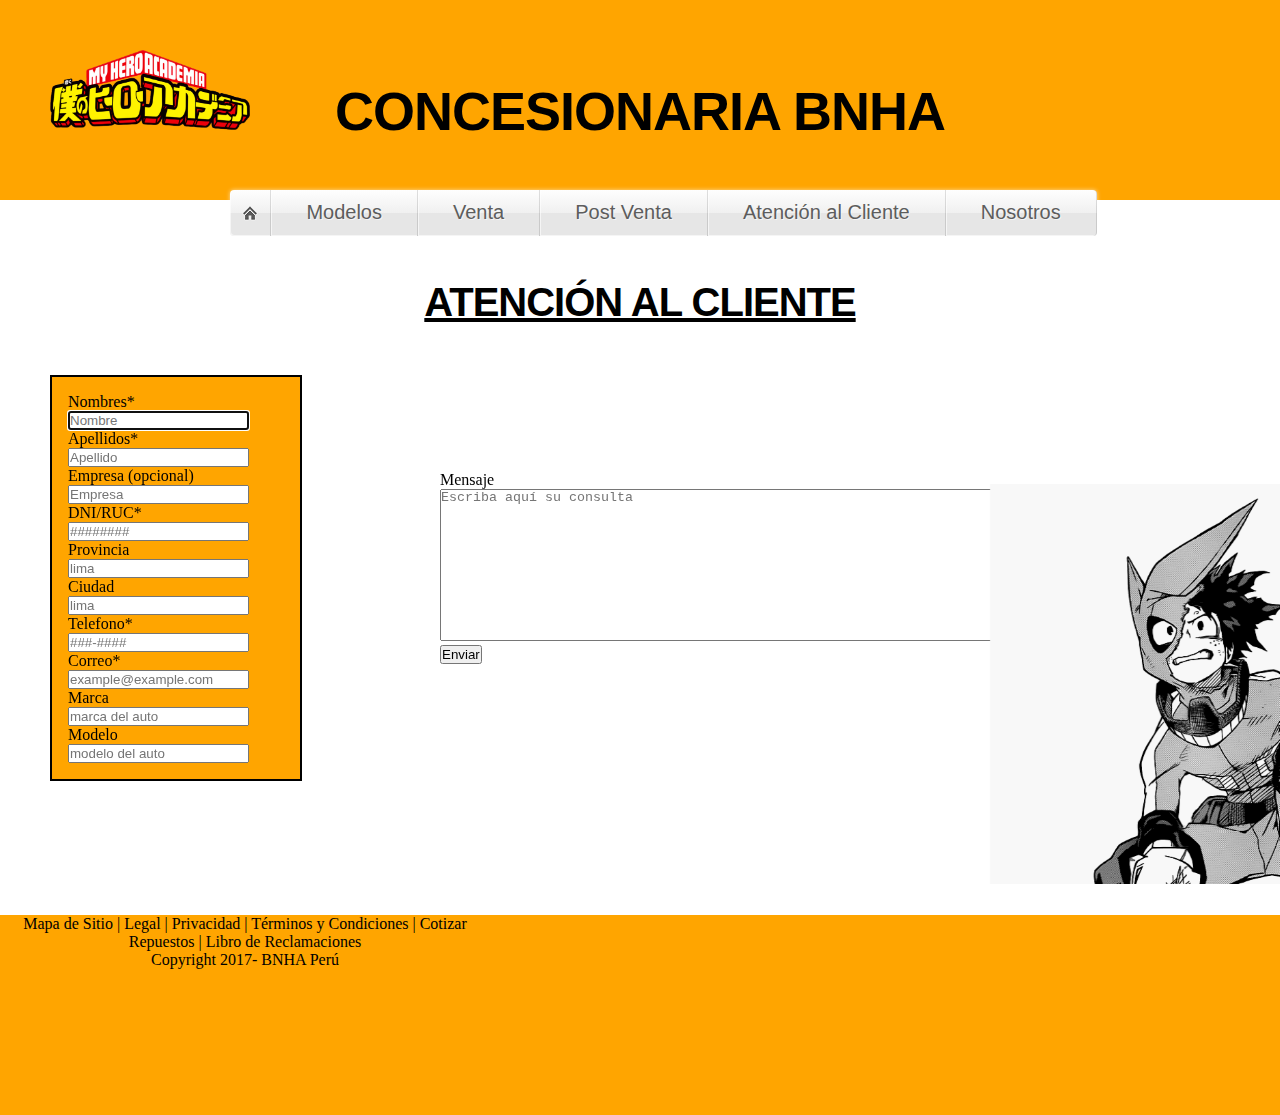
<file: VENTABNHA/AtencionCliente.html>
<!DOCTYPE html>
<html lang="en">
<head>
	<meta charset="UTF-8">
	<title>Venta de Autos BNHA</title>
	<link rel="stylesheet" type="text/css" href="css/Estilos.css">
</head>
<body>
	<div id=Header>
	    <img class="ImagenLOGO" src="IMAGENES/bnhalogo.png" width="200px" height="80px"  >
		<h2 class="Titulos">Concesionaria BNHA</h2>


   
	</div>
	<nav>
            <ul class="fancyNav">
                <li id="Home"><a href="Index.html" class="homeIcon">Modelos</a></li>
                <li id="Modelos"><a href="#Modelos">Modelos</a></li>
                <li id="Venta"><a href="#Venta">Venta</a></li>
                <li id="PostVenta"><a href="#PostVenta">Post Venta</a></li>
                <li id="AtenciónAlCliente"><a href="AtencionCliente.html">Atención al Cliente</a></li>
                <li id="Nosotros"><a href="#Nosotros">Nosotros</a></li>
            </ul>
        </nav>

	<h1 id="h1" style="text-decoration: underline">ATENCIÓN AL CLIENTE</h1>
<div id="Section">
<div id="miformulario">
<form name="miformulario" id="formulario" method="get" >
        Nombres* </br>
        <input type="text" name="nombre" id="nombre" placeholder="Nombre" autofocus required></br>
        Apellidos* </br>
        <input type="text" name="apellido" id="apellido" placeholder="Apellido" required></br>
        Empresa (opcional)</br>
        <input type="text" name="empresa" id="empresa" placeholder="Empresa"></br>
        DNI/RUC*</br>
        <input type="text" name="dni" id="dni" placeholder="########" required maxlength="8" minlength="8" pattern="[0-9]\d{7}$"></br>
        Provincia</br>
        <input type="text" name="provincia" id="provincia" placeholder="lima"></br>
        Ciudad</br>
        <input type="text" name="ciudad" id="ciudad" placeholder="lima"></br>
        Telefono*</br>
        <input type="tel" name="telefono" id="telefono" placeholder="###-####" required></br>
        Correo*</br>
        <input type="email" name="miemail" id="miemail" placeholder="example@example.com" required></br>
        Marca</br>
        <input type="text" name="marca" id="marca" list="marcas" placeholder="marca del auto">
        <datalist id="marcas">
            <option value="HYUNDAI">
            <option value="TOYOTA">
            <option value="BMW">
        </datalist></br>
        Modelo</br>
        <input type="text" name="modelo" id="modelo" placeholder="modelo del auto"></br>
</div>

<div id="miformulario1">
        Mensaje</br>
        <textarea id="comentario" rows="10" cols="80" placeholder="Escriba aquí su consulta"></textarea></br>
        <input type="submit" value="Enviar" id="enviar">
</div>

</form>
        <img src="IMAGENES/DEKU1.png" id="imagen1" width="350px" height="400px">
</div>
	<div id="footer">
		Mapa de Sitio | Legal | Privacidad | Términos y Condiciones | Cotizar Repuestos |   Libro de Reclamaciones
        <p align="center" >Copyright 2017- BNHA Perú</p>
	</div>
</body>
</html>
</file>
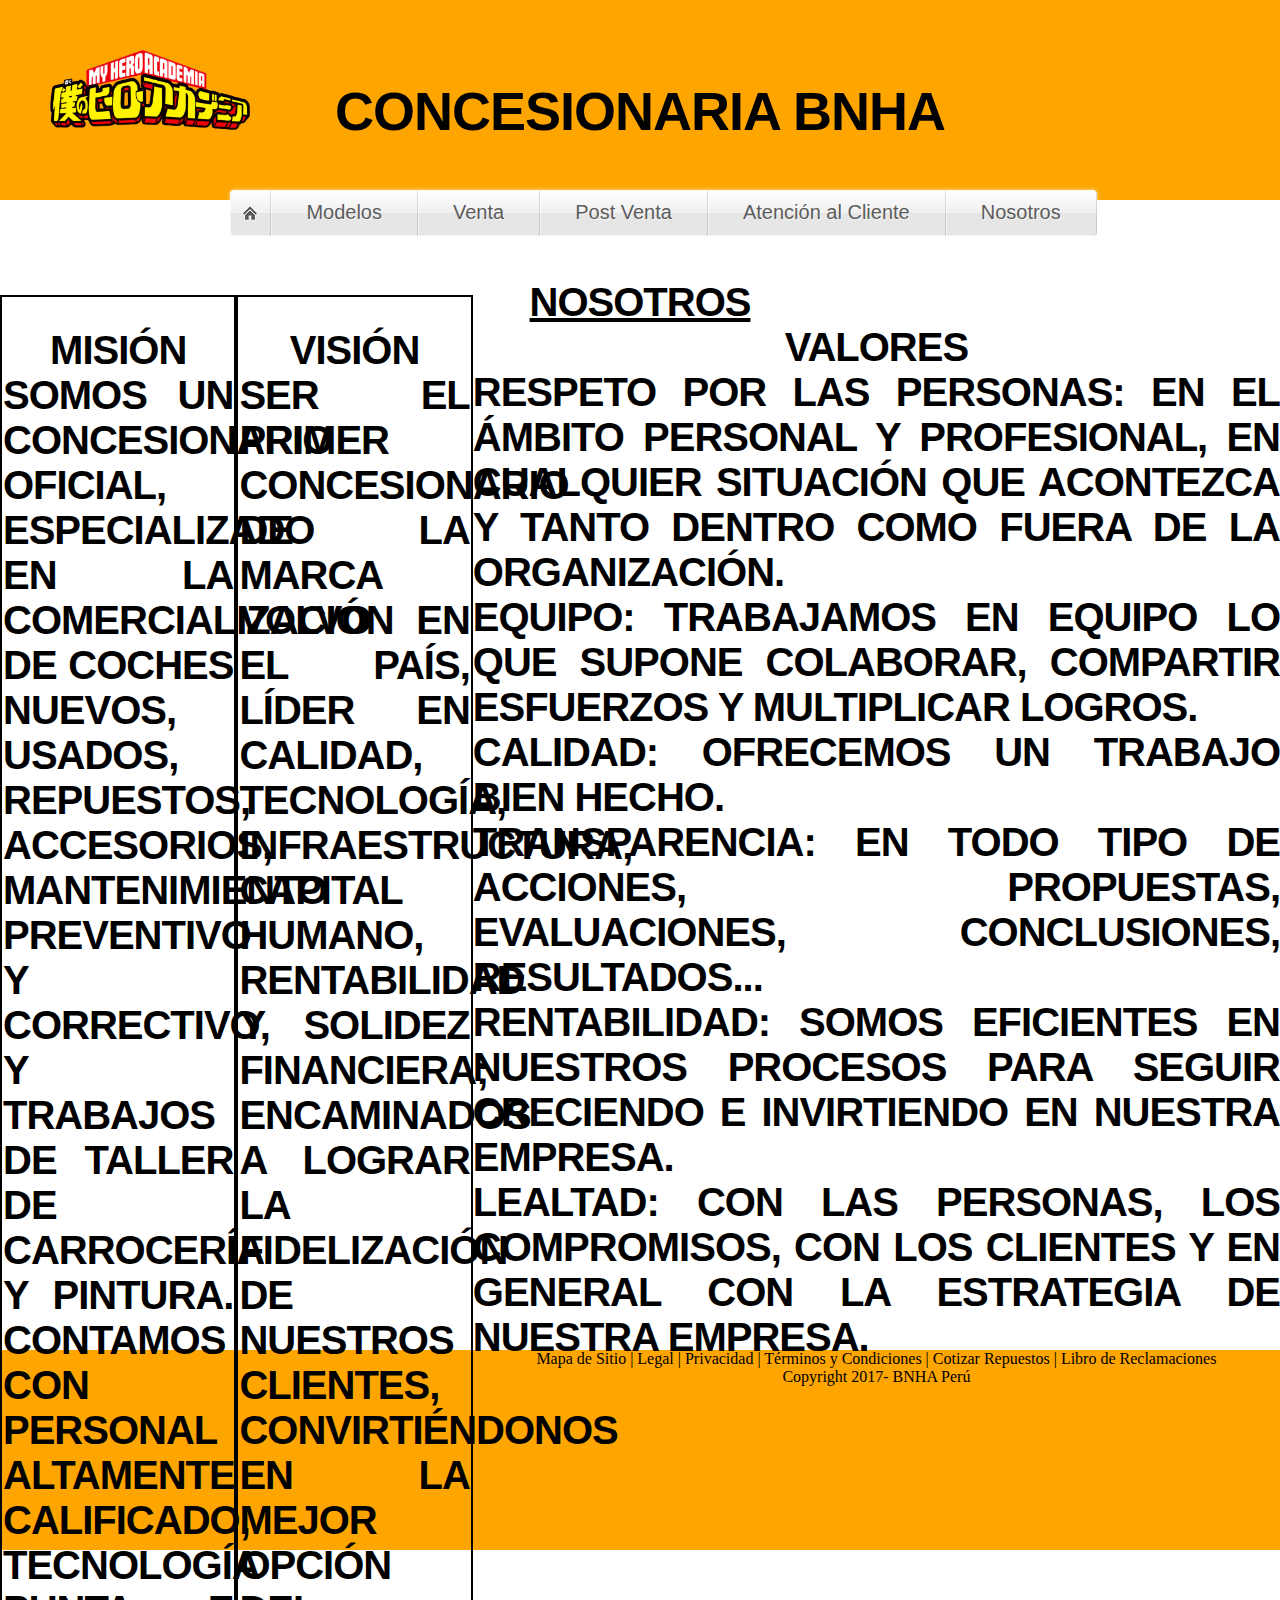
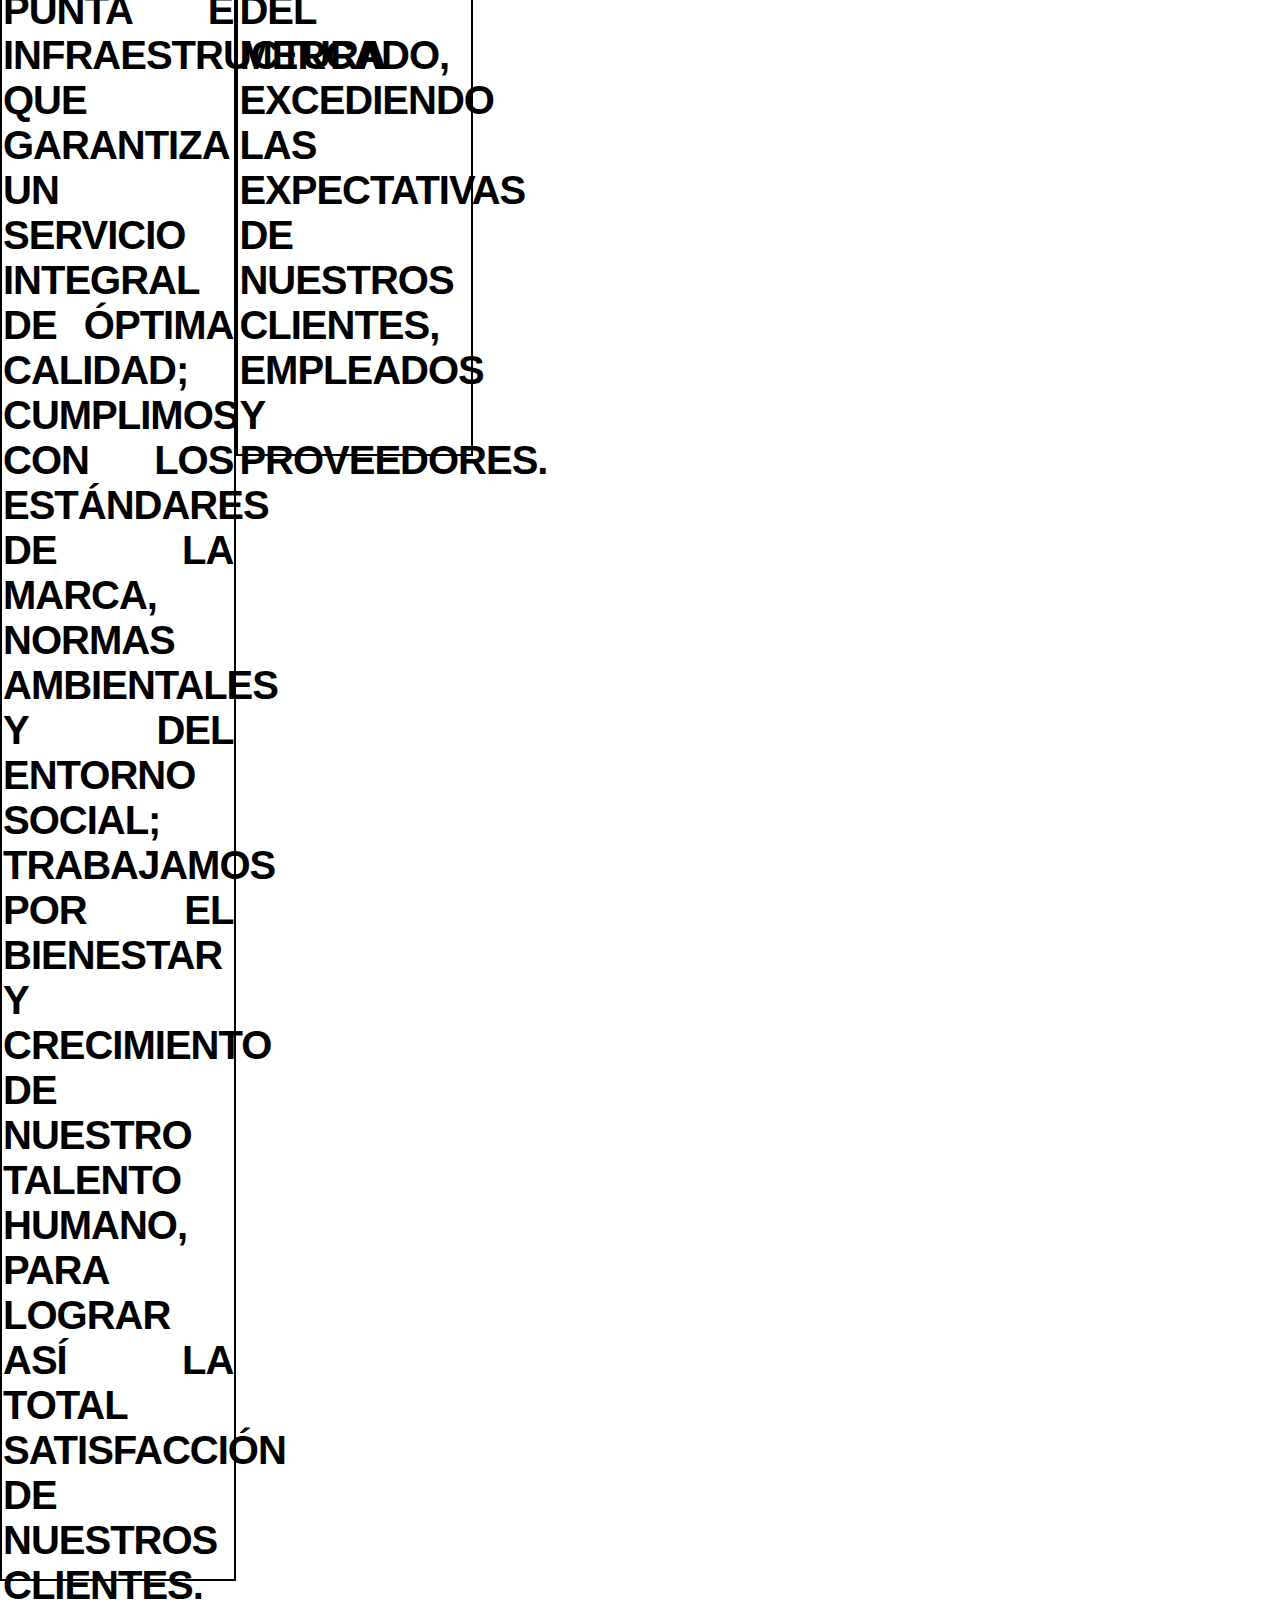
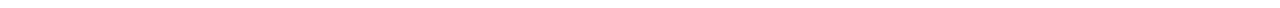
<file: VENTABNHA/Nosotros.html>
<!DOCTYPE html>
<html lang="en">
<head>
	<meta charset="UTF-8">
	<title>Venta de Autos BNHA</title>
	<link rel="stylesheet" type="text/css" href="css/Estilos.css">
</head>
<body>
	<div id=Header>
	    <img class="ImagenLOGO" src="IMAGENES/bnhalogo.png" width="200px" height="80px"  >
		<h2 class="Titulos">Concesionaria BNHA</h2>


   
	</div>
	<nav>
            <ul class="fancyNav">
                <li id="Home"><a href="Index.html" class="homeIcon">Modelos</a></li>
                <li id="Modelos"><a href="#Modelos">Modelos</a></li>
                <li id="Venta"><a href="#Venta">Venta</a></li>
                <li id="PostVenta"><a href="#PostVenta">Post Venta</a></li>
                <li id="AtenciónAlCliente"><a href="AtencionCliente.html">Atención al Cliente</a></li>
                <li id="Nosotros"><a href="#Nosotros">Nosotros</a></li>
            </ul>
        </nav>

	<h1 id="h1" style="text-decoration: underline">NOSOTROS</h1>
    <div class="section">
     <div id="mision">
        <h1>Misión<h1>
        <p style="text-align: justify">
                Somos un concesionario oficial, especializado en la comercialización de coches nuevos, usados, repuestos, accesorios, mantenimiento preventivo y correctivo, y trabajos de taller de carrocería y pintura. Contamos con personal altamente calificado, tecnología punta e infraestructura que garantiza un servicio integral de óptima calidad; cumplimos con los estándares de la marca, normas ambientales y del entorno social; trabajamos por el bienestar y crecimiento de nuestro talento humano, para lograr así la total satisfacción de nuestros clientes.
            </p>
    </div>
     <div id="vision">
        <h1>Visión<h1>
       <p style="text-align: justify">
                Ser el primer concesionario de la marca VOLVO en el país, líder en calidad, tecnología, infraestructura, capital humano, rentabilidad y solidez financiera; encaminados a lograr la fidelización de nuestros clientes, convirtiéndonos en la mejor opción del mercado, excediendo las expectativas de nuestros clientes, empleados y proveedores.
            </p>
    </div>
    <div id="valores">
        <h1>Valores<h1>
        <p style="text-align: justify">
                RESPETO POR LAS PERSONAS: En el ámbito personal y profesional, en cualquier situación que acontezca y tanto dentro como fuera de la organización.<br>
                EQUIPO: Trabajamos en equipo lo que supone colaborar, compartir esfuerzos y multiplicar logros.<br>
                CALIDAD: Ofrecemos un trabajo bien hecho.<br>
                TRANSPARENCIA: En todo tipo de acciones, propuestas, evaluaciones, conclusiones, resultados...<br>
                RENTABILIDAD: Somos eficientes en nuestros procesos para seguir creciendo e invirtiendo en nuestra empresa.<br>
                LEALTAD: Con las personas, los compromisos, con los clientes y en general con la estrategia de nuestra empresa.<br>
            </p>
    </div>
        


    </div>

	<div id="footer">
		Mapa de Sitio | Legal | Privacidad | Términos y Condiciones | Cotizar Repuestos |   Libro de Reclamaciones
        <p align="center" >Copyright 2017- BNHA Perú</p>
	</div>
</body>
</html>
</file>
<file: VENTABNHA/css/Estilos.css>
*{
	margin: 0;
	padding: 0;
}
#Header{
	width: 100%;
	height: 200px;
	background-color: orange;

}

h2 {
  color: black;
  display: block;
  font: bold 54px Helvetica;
  text-transform: uppercase;
  letter-spacing: -1px;
  text-align: center;
	position: relative;
	top: 80px;
}
h1 
{
	color: black;
  display: block;
  font: bold 40px Helvetica;
  text-transform: uppercase;
  letter-spacing: -1px;
  text-align: center;
  position: relative;
	top: 30px;
  
}

.ImagenLOGO{
	position: absolute;
	top: 50px;
	left: 50px;

}
/* BARRA DE MENÚ */
.fancyNav{
	/* Affects the UL element */
	overflow: hidde;
	display: inline-block;

	border-radius: 4px;
	-moz-border-radius: 4px;
	-webkit-border-radius: 4px;

	box-shadow: 0 0 4px rgba(255, 255, 255, 0.6);
	-moz-box-shadow: 0 0 4px rgba(255, 255, 255, 0.6);
	-webkit-box-shadow: 0 0 4px rgba(255, 255, 255, 0.6);
	position:  relative;
	bottom: 10px;
	left: 18%;
	
}

.fancyNav li{
	/* Specifying a fallback color and we define CSS3 gradients for the major browsers: */

	background-color: #f0f0f0;
	background-image: -webkit-gradient(linear,left top, left bottom,from(#fefefe), color-stop(0.5,#f0f0f0), color-stop(0.51, #e6e6e6));
	background-image: -moz-linear-gradient(#fefefe 0%, #f0f0f0 50%, #e6e6e6 51%);
	background-image: -o-linear-gradient(#fefefe 0%, #f0f0f0 50%, #e6e6e6 51%);
	background-image: -ms-linear-gradient(#fefefe 0%, #f0f0f0 50%, #e6e6e6 51%);
	background-image: linear-gradient(#fefefe 0%, #f0f0f0 50%, #e6e6e6 51%);

	border-right: 1px solid rgba(9, 9, 9, 0.125);

	/* Adding a 1px inset highlight for a more polished efect: */

	box-shadow: 1px -1px 0 rgba(255, 255, 255, 0.6) inset;
	-moz-box-shadow: 1px -1px 0 rgba(255, 255, 255, 0.6) inset;
	-webkit-box-shadow: 1px -1px 0 rgba(255, 255, 255, 0.6) inset;

	position:relative;

	float: left;
	list-style: none;
}
.fancyNav li:after{

	/* This creates a pseudo element inslide each LI */	

	content:'.';
	text-indent:-9999px;
	overflow:hidden;
	position:absolute;
	width:100%;
	height:100%;
	top:0;
	left:0;
	z-index:1;
	opacity:0;

	/* Gradients! */

	background-image:-webkit-gradient(linear, left top, right top, from(rgba(168,168,168,0.5)),color-stop(0.5,rgba(168,168,168,0)), to(rgba(168,168,168,0.5)));
	background-image:-moz-linear-gradient(left, rgba(168,168,168,0.5), rgba(168,168,168,0) 50%, rgba(168,168,168,0.5));
	background-image:-o-linear-gradient(left, rgba(168,168,168,0.5), rgba(168,168,168,0) 50%, rgba(168,168,168,0.5));
	background-image:-ms-linear-gradient(left, rgba(168,168,168,0.5), rgba(168,168,168,0) 50%, rgba(168,168,168,0.5));
	background-image:linear-gradient(left, rgba(168,168,168,0.5), rgba(168,168,168,0) 50%, rgba(168,168,168,0.5));

	/* Creating borders with box-shadow. Useful, as they don't affect the size of the element. */

	box-shadow:-1px 0 0 #a3a3a3,-2px 0 0 #fff,1px 0 0 #a3a3a3,2px 0 0 #fff;
	-moz-box-shadow:-1px 0 0 #a3a3a3,-2px 0 0 #fff,1px 0 0 #a3a3a3,2px 0 0 #fff;
	-webkit-box-shadow:-1px 0 0 #a3a3a3,-2px 0 0 #fff,1px 0 0 #a3a3a3,2px 0 0 #fff;

	/* This will create a smooth transition for the opacity property */

	-moz-transition:0.25s all;
	-webkit-transition:0.25s all;
	-o-transition:0.25s all;
	transition:0.25s all;
}
.fancyNav li:first-child{
	border-radius: 4px 0 0 4px;
}

.fancyNav li:first-child:after,
.fancyNav li.selected:first-child:after{
	box-shadow:1px 0 0 #a3a3a3,2px 0 0 #fff;
	-moz-box-shadow:1px 0 0 #a3a3a3,2px 0 0 #fff;
	-webkit-box-shadow:1px 0 0 #a3a3a3,2px 0 0 #fff;

	border-radius:4px 0 0 4px;
}

.fancyNav li:last-child{
	border-radius: 0 4px 4px 0;
}

/* Treating the last LI and li:after elements separately */

.fancyNav li:last-child:after,
.fancyNav li.selected:last-child:after{
	box-shadow:-1px 0 0 #a3a3a3,-2px 0 0 #fff;
	-moz-box-shadow:-1px 0 0 #a3a3a3,-2px 0 0 #fff;
	-webkit-box-shadow:-1px 0 0 #a3a3a3,-2px 0 0 #fff;

	border-radius:0 4px 4px 0;
}

.fancyNav li:hover:after,
.fancyNav li.selected:after,
.fancyNav li:target:after{
	/* This property triggers the CSS3 transition */
	opacity:1;
}
.fancyNav:hover li.selected:after,
.fancyNav:hover li:target:after{
	/* Hides the targeted li when we are hovering on the UL */
	opacity:0;
}

.fancyNav li.selected:hover:after,
.fancyNav li:target:hover:after{
	opacity:1 !important;
}

.fancyNav li a{
	color: #5d5d5d;
	display: inline-block;
	font: 20px/1 Lobster,Arial,sans-serif;
	padding: 12px 35px 14px;
	position: relative;
	text-shadow: 1px 1px 0 rgba(255, 255, 255, 0.6);
	z-index:2;
	text-decoration:none !important;
	white-space:nowrap;
}

.fancyNav a.homeIcon{
	background:url('../img/home.png') no-repeat center center;
	display: block;
	overflow: hidden;
	padding-left: 12px;
	padding-right: 12px;
	text-indent: -9999px;
	width: 16px;
}

#Section{
	width: 1200px;
	height: 600px;
	background-color: white;
}

/*IMAGEN CENTRAL */
.slider
{
margin-top: 40px;
width: 80%;
margin: auto;
 overflow: hidden;
 position: relative;
 top: 8px;
 left: 90px;
}



.slider li{
 list-style: none;
 width:100%;
 position: relative;
 
}

.slider li img
{
	width: 100%;
}

.slider ul{
 display: flex;
 padding: 0;
 width:300%;
 
 height: 200%;
 animation: cambio 10s infinite alternate ;
}
@keyframes cambio{
	0%{margin-left: 0;}
	30%{margin-left: 0;}

	36%{margin-left: -100%;}
	60%{margin-left: -100%;}

	66%{margin-left: -200%;}
	100%{margin-left: -200%;}

}
.btn-group
{
	position: relative;
	left: 500px;

}
#footer{
	margin-top: 20px;
	width: 100%;
	height: 200px;
	background-color: orange;
	text-align: center;
}


/*ATENCIÓN AL CLIENTE */
#miformulario {
	background-color: orange;
	width: 18%;
	padding: 1em;
	float: left;
	border-right: 2px solid black;
	border-top: 2px solid black;
	border-bottom:2px solid black;
	border-left: 2px solid black;
	position: relative;
	top: 80px;
	left: 50px;
}
#miformulario1{
float: center;
padding: 8% 10% 0% 30%;
position: relative;
top: 80px;
left: 80px;
}
#imagen1{
	float: right;
	padding:0% 0% 0% 30%;
	position: relative;
	bottom: 100px;
	left: 140px;

}
/*NOSOTROS*/
#mision
{

	width: 18%;
	padding: 1em;
	float: left;
	border-right: 2px solid black;
	border-top: 2px solid black;
	border-bottom:2px solid black;
	border-left: 2px solid black;
  display: block;
  font: bold 1px Helvetica;
  text-transform: uppercase;
  letter-spacing: -1px;
}
#vision
{
	width: 18%;
	padding: 1em;
	float: left;
	border-right: 2px solid black;
	border-top: 2px solid black;
	border-bottom:2px solid black;
	border-left: 2px solid black;
  display: block;
  font: bold 1px Helvetica;
  text-transform: uppercase;
  letter-spacing: -1px;
}
</file>
